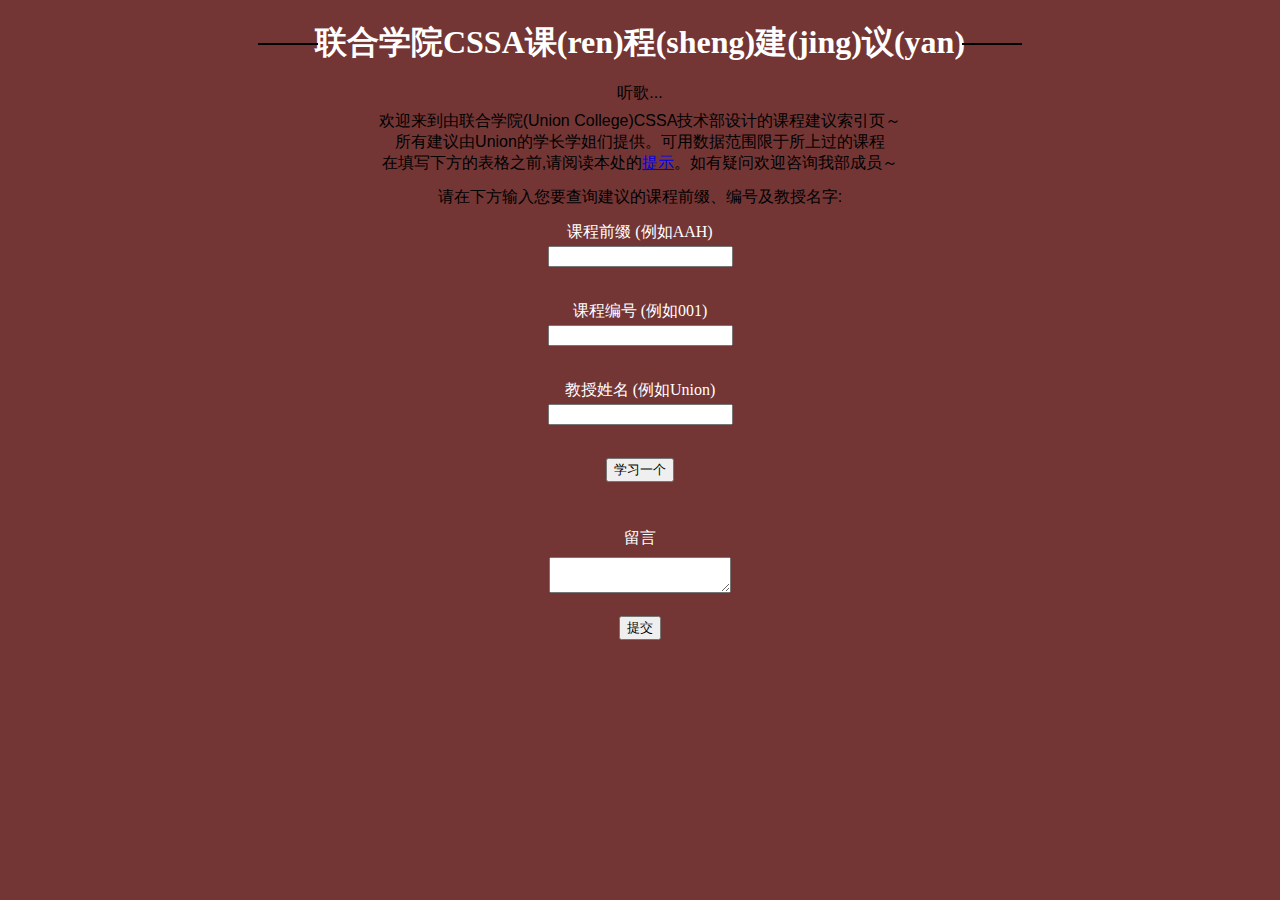
<file: index.html>
<!-- the first goal is to set up a robust, understandable, modular, reusable, encapsulated, and efficient design -->
<!-- then it is to set up the server and adjust php config, building up a static web page, to resolve 404 -->
<!-- extend scale to website by looping through step 1 and 2 -->
<!DOCTYPE html>
<html lang="en"> <!-- to fix -->
<head>
    <meta charset="UTF-8">
    <title>Union College CSSA Course Catalog</title>
    <link rel="stylesheet" type="text/css" href="index.css">
</head>
<script type="text/javascript" src="index.js"></script>
<body onload="loadAll()">
    <h1>联合学院CSSA课(ren)程(sheng)建(jing)议(yan)</h1>
    <p id="lyrics" onclick="displayMessage()">听歌...<br><br></p>
    <div id="welcome">
        欢迎来到由联合学院(Union College)CSSA技术部设计的课程建议索引页～<br>
        所有建议由Union的学长学姐们提供。可用数据范围限于所上过的课程<br>
        在填写下方的表格之前,请阅读本处的<a href="tips.html">提示</a>。如有疑问欢迎咨询我部成员～
    </div>
    <div id="please_input">
        请在下方输入您要查询建议的课程前缀、编号及教授名字:
    </div>
    <form id="course_catalog" action="/index_suggest.php" method="post" enctype="application/x-www-form-urlencoded">
        <!-- revise action: need PHP if we do not use mailto (not yet) -->
        <div id="form_content">
            <!-- input categories: prefix-number or professor -->
            <!-- may need to handle multiple input -->
            <!-- input of professor: may need to handle input either in first name or last name -->
            <div id="course_prefix">
                <label for="course_prefix_input">课程前缀 (例如AAH)</label><br>
                <input type="text" list="prefix_collection" id="course_prefix_input" name="course_prefix_input"
                       oninput="validateCoursePrefix()"/><br>
                <datalist id="prefix_collection"></datalist>
                <p id="prefix_error"></p>
            </div>
            <div id="course_number">
                <label for="course_number_input">课程编号 (例如001)</label><br>
                <input type="text" list="number_collection" name="course_number_input" id="course_number_input"
                       oninput="validateCourseNumber()"><br>
                <datalist id="number_collection"></datalist>
                <p id="number_error"></p>
            </div>
            <div id="professor">
                <label for="professor_input">教授姓名 (例如Union)</label><br>
                <input type="text" name="professor" id="professor_input"><br>
                <p id="professor_error"></p>
            </div>
            <!-- add oninput="validateProfessor()" -->
            <button id="suggest_button" type="submit" value="Suggest" onclick="validateForm();">学习一个</button><br><br>
            <!-- see if we need the validateForm() -->
        </div>
    </form>
    <div id="comments">
        <label for="comments_input">留言</label><br>
        <textarea name="comments" id="comments_input"></textarea><br>
        <button id="comments_submit_button" type="submit" value="Submit">提交</button>
        <!-- add onclick="validateComments()" -->
    </div>
    <!--            <label for="course_prefix_alert"></label>-->
    <!--            <input type="text" name="course_prefix_alert" id="course_prefix_alert">-->
</body>
</html>
</file>
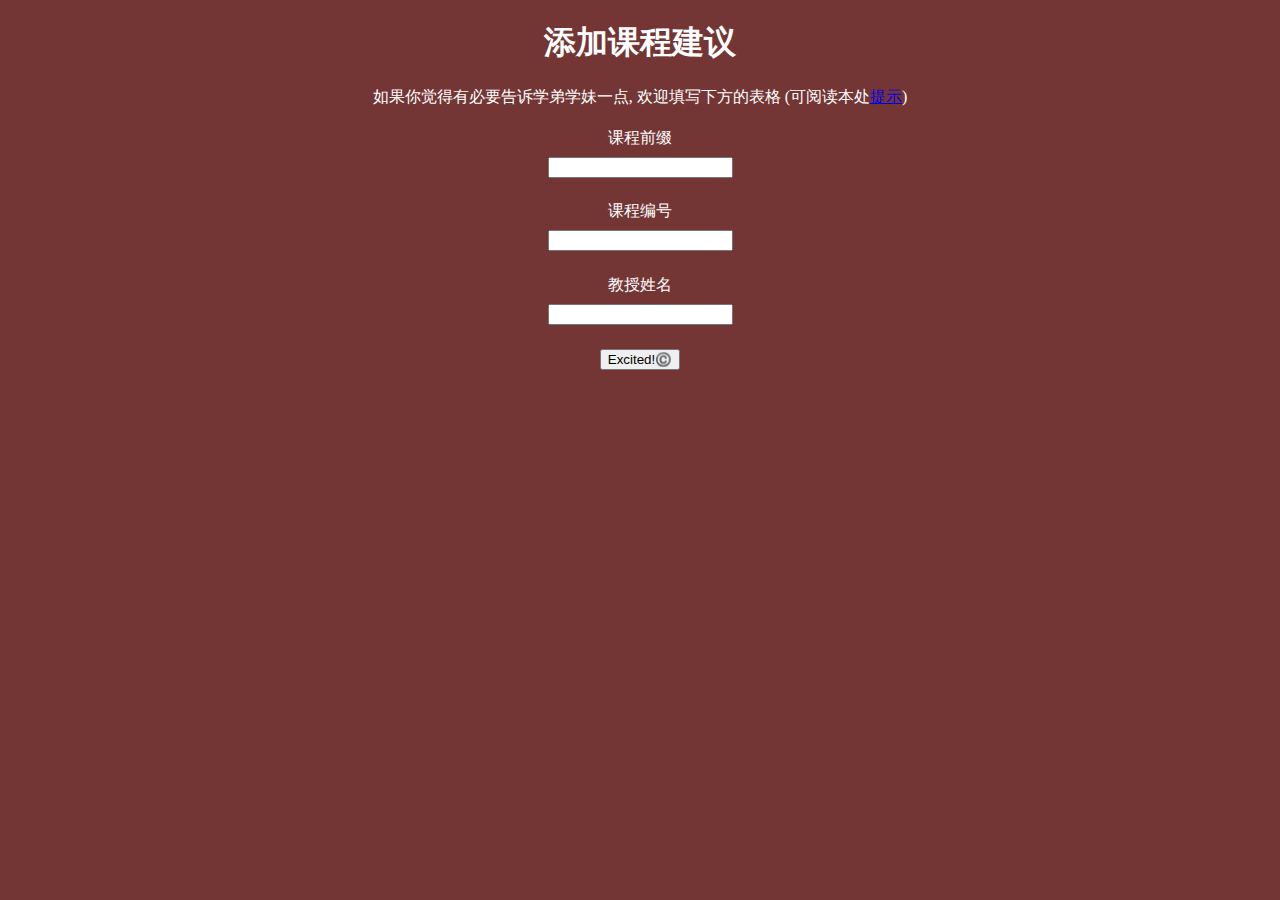
<file: add_suggestion.html>
<!DOCTYPE html>
<html lang="en">
<head>
    <meta charset="UTF-8">
    <title>Add Your Suggestion</title>
</head>
<link rel="stylesheet" href="add_suggestion.css">
<body onload="loadAll()">
    <h1>添加课程建议</h1>
    <p id="instructions">
        如果你觉得有必要告诉学弟学妹一点, 欢迎填写下方的表格 (可阅读本处<a href="tips.html">提示</a>)
    </p>
    <form id="add_suggestion" action="mailto:zhongq@union.edu" enctype="application/x-www-form-urlencoded"
          method="post">
        <!-- need PHP if we do not use mailto -->
        <label for="course_prefix_input">课程前缀</label><br>
        <input type="text" list="prefix_collection" id="course_prefix_input" name="course_prefix_input"><br>
        <datalist id="prefix_collection"></datalist>
        <p id="prefix_error"></p>
        <label for="course_number_input">课程编号</label><br>
        <input type="text" list="number_collection" id="course_number_input" name="course_number_input"><br>
        <datalist id="number_collection"></datalist>
        <p id="number_error"></p>
        <label for="professor_input">教授姓名</label><br>
        <input type="text" id="professor_input" name="professor_input"><br>
        <p id="professor_error"></p>
        <button type="submit" value="Submit">Excited!©️</button>
    </form>
</body>
</html>
</file>
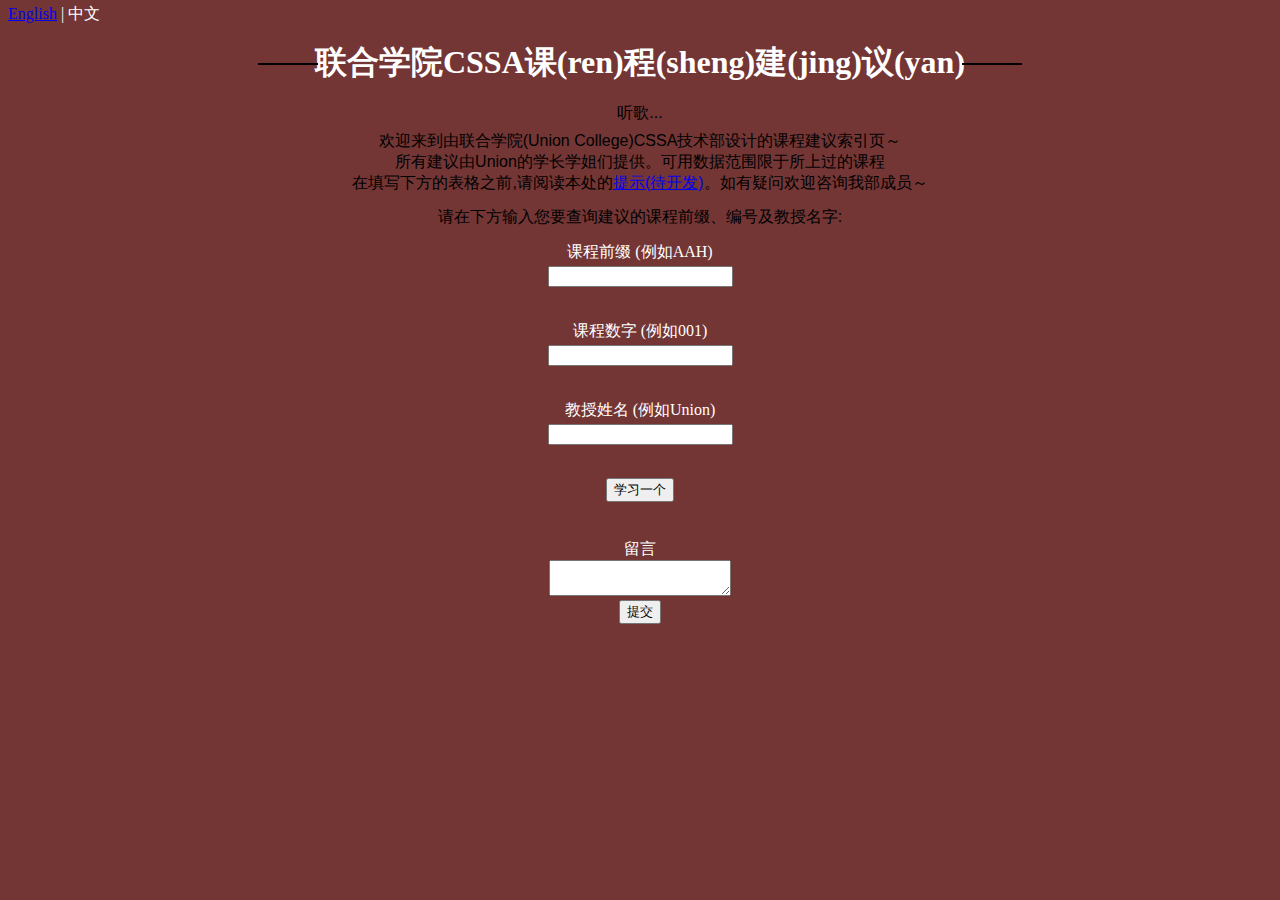
<file: index_zh.html>
<!-- the first goal is to set up a robust, understandable, modular, reusable, encapsulated, and efficient design -->
<!-- then it is to set up the server and adjust php config, building up a static web page, to resolve 404 -->
<!-- extend scale to website by looping through step 1 and 2 -->
<!DOCTYPE html>
<html lang="en">
<head>
    <meta charset="UTF-8">
    <title>Union College CSSA Course Catalog (Chinese Ver.)</title>
    <link rel="stylesheet" type="text/css" href="index_zh.css">
</head>
<script src="index_zh.js"></script>
<body>
    <p id="lang_ver"><a Href="index_en.html">English</a> | 中文</p>
    <h1>联合学院CSSA课(ren)程(sheng)建(jing)议(yan)</h1>
    <p id="lyrics" onclick="displayMessage()">听歌...<br><br></p>
    <div id="welcome">
        欢迎来到由联合学院(Union College)CSSA技术部设计的课程建议索引页～<br>
        所有建议由Union的学长学姐们提供。可用数据范围限于所上过的课程<br>
        在填写下方的表格之前,请阅读本处的<a href="tips_zh.html">提示(待开发)</a>。如有疑问欢迎咨询我部成员～
    </div>
    <div id="please_input">
        请在下方输入您要查询建议的课程前缀、编号及教授名字:
    </div>
    <form id="course_catalog" action="/index_suggest.php" method="post" enctype="application/x-www-form-urlencoded">
        <div id="form_content">
            <!-- input categories: prefix-number or professor -->
            <!-- may need to handle multiple input -->
            <!-- input of professor: may need to handle input either in first name or last name -->
            <div id="course_prefix">
                <label for="course_prefix_input">课程前缀 (例如AAH)</label><br>
                <input type="text" name="course_prefix_input" id="course_prefix_input" oninput="validateCoursePrefix()"><br>
                <p id="course_prefix_error"></p>
            </div>
            <div id="course_number">
                <label for="course_number_input">课程数字 (例如001)</label><br>
                <input type="text" name="course_number_input" id="course_number_input" oninput="validateCourseNumber()"><br>
                <p id="course_number_error"></p>
            </div>
            <div id="professor">
                <label for="professor_input">教授姓名 (例如Union)</label><br>
                <input type="text" name="professor" id="professor_input"><br>
                <p id="professor_error"></p>
            </div>
            <!-- add oninput="validateProfessor()" -->
            <button id="suggest_button" type="submit" value="Suggest" onclick="validateForm();">学习一个</button><br><br>
        </div>
    </form>
    <div id="comments">
        <label for="comments_input">留言</label><br>
        <textarea name="comments" id="comments_input"></textarea><br>
        <button id="comments_submit_button" type="submit" value="Submit">提交</button>
        <!-- add onclick="validateComments()" -->
    </div>
    <!--            <label for="course_prefix_alert"></label>-->
    <!--            <input type="text" name="course_prefix_alert" id="course_prefix_alert">-->
</body>
</html>
</file>
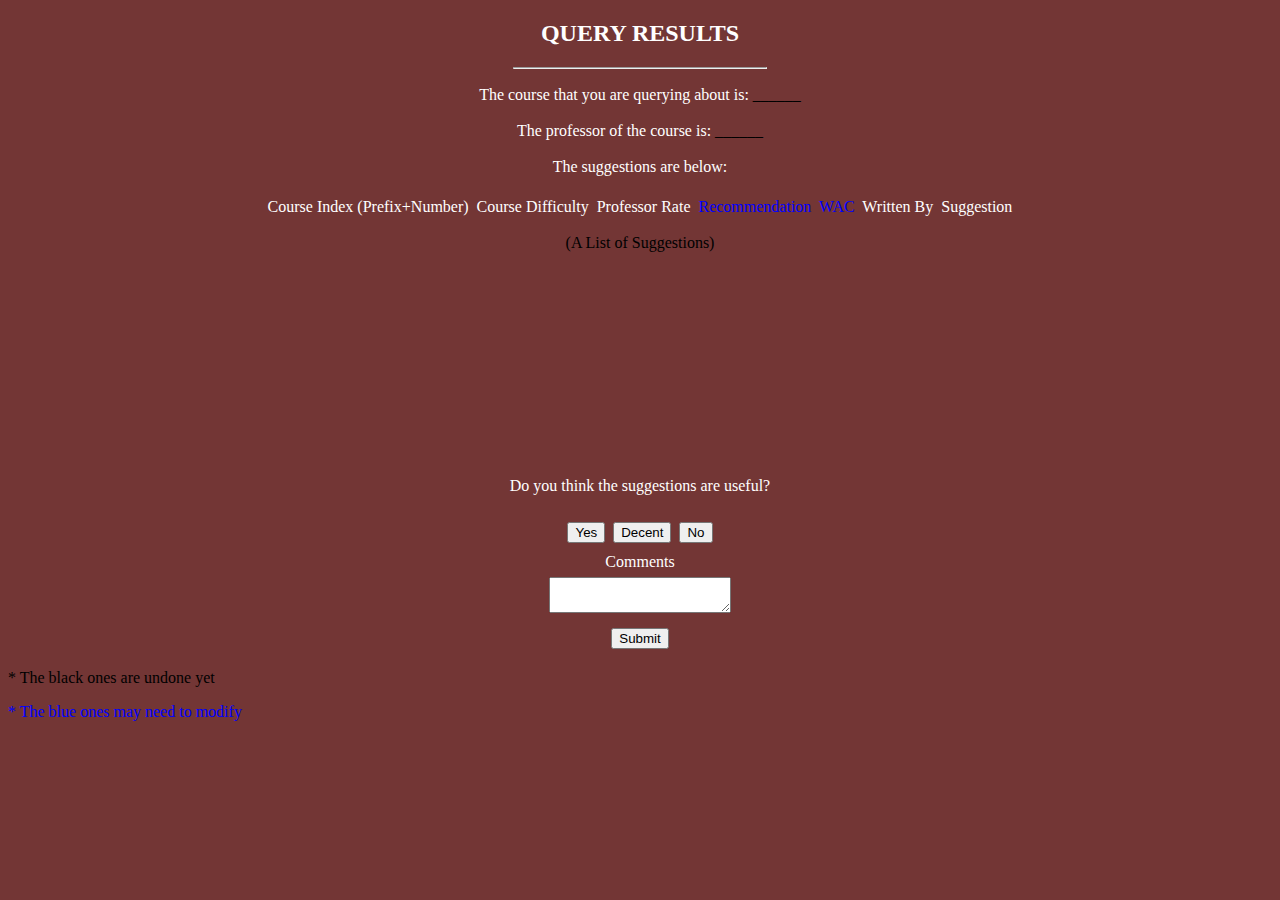
<file: query_results.html>
<!DOCTYPE html>
<html lang="en">
<head>
    <meta charset="UTF-8">
    <title>Suggestion</title>
</head>
<link rel="stylesheet" type="text/css" href="query_results.css">
<body>
<!-- need to learn and to set up .php and .sql files first -->
    <h2>QUERY RESULTS</h2>
    <hr>
    <div id="query_results">
        <p id="query_course">The course that you are querying about is: <span class="undone">______</span><br></p>
        <p id="query_professor">The professor of the course is: <span class="undone">______</span><br></p>
        <p id="query_suggestions">
            <!-- fix query_suggestions after learning PHP and MySQL -->
            <div id="suggestion_introduction">The suggestions are below:</div>
            <div id="suggestion_content">
                <br>
                <span>Course Index (Prefix+Number)</span>&nbsp;
                <span>Course Difficulty</span>&nbsp;
                <span>Professor Rate</span>&nbsp;
                <span class="to_modify">Recommendation</span>&nbsp; <!-- need redesign? -->
                <span class="to_modify">WAC</span>&nbsp; <!-- could consider integrating with scraping course information -->
                <span>Written By</span>&nbsp;
                <span>Suggestion</span>
            </div>
            <p id="suggestion_list">(A List of Suggestions)</p>
            <!-- modify .css -->
    </div>
    <iframe id="embedded_video" width="280" height="157" src="https://www.youtube.com/embed/Bsaq9burMdQ"
            frameborder="0" allow="accelerometer; autoplay; clipboard-write; encrypted-media; gyroscope; picture-in-picture"
            allowfullscreen></iframe>
    <div id="user_experience">
        <div id="usefulness">
            <p id="useful_or_not">Do you think the suggestions are useful?</p>
            <button id="useful" type="submit" value="Useful">Yes</button>&nbsp;
            <button id="okay" type="submit" value="Okay">Decent</button>&nbsp;
            <button id="not_useful" type="submit" value="Not Useful">No</button><br>
        </div>
        <div id="comments">
            <label for="comments_input">Comments</label><br>
            <textarea name="comments" id="comments_input"></textarea><br>
            <button id="comments_submit_button" type="submit" value="Submit">Submit</button>
        </div>
        <!-- add onclick="validateComments()" -->
        <!-- add onclick(?)="showSubmitted()" -->
        <!-- add 'do you find the suggestions to be useful' -->
    </div>
    <p class="undone">* The black ones are undone yet</p>
    <p class="to_modify">* The blue ones may need to modify</p>
    <!-- Handle invalid query based on valid input -->
    <!-- <h3>I am sorry but the *value* that you inquire does not exist.</h3> -->
</body>
</html>
</file>
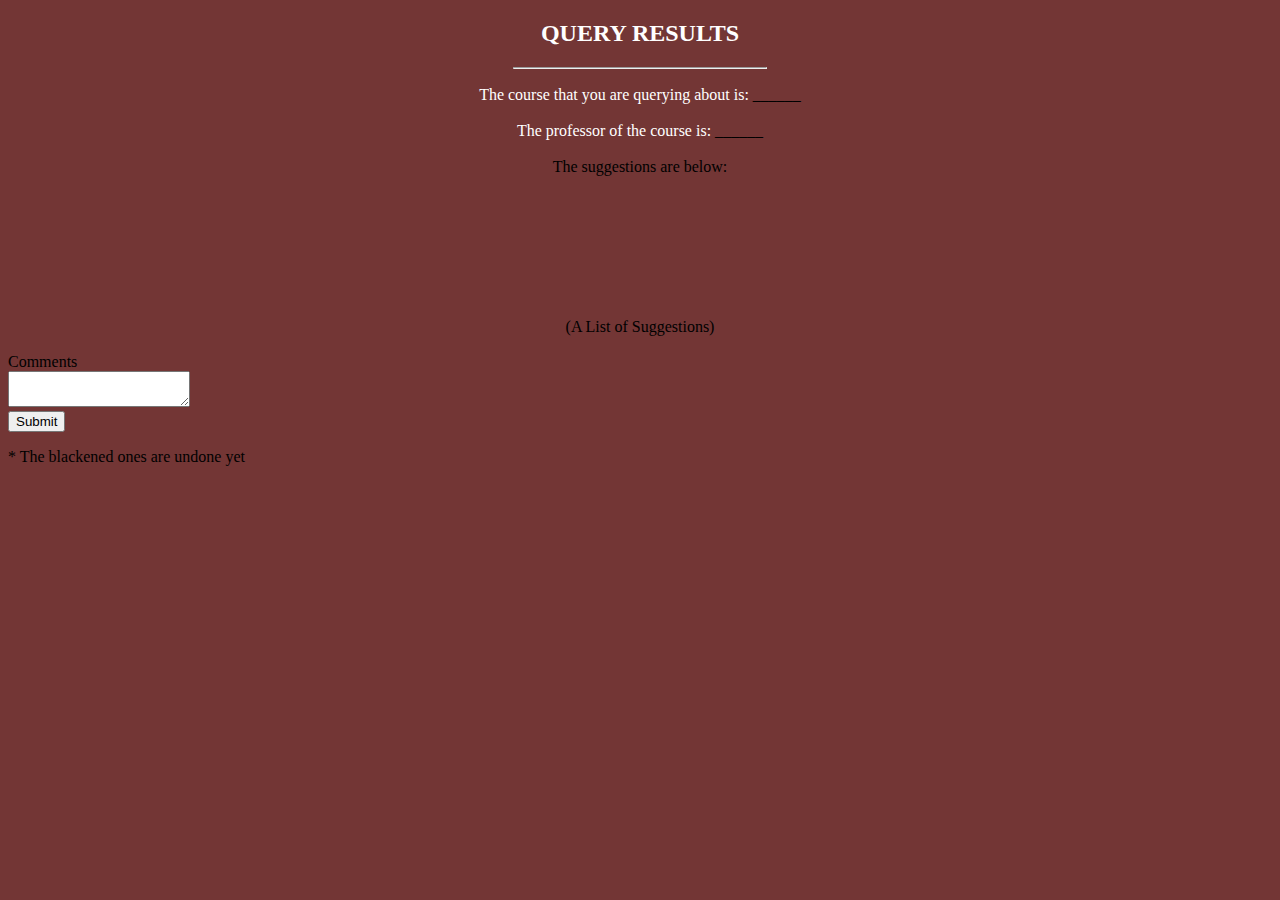
<file: query_results_en.html>
<!DOCTYPE html>
<html lang="en">
<head>
    <meta charset="UTF-8">
    <title>Suggestion</title>
</head>
<link rel="stylesheet" type="text/css" href="query_results.css">
<body>
<!-- need to learn and to set up .php and .sql files first -->
    <h2>QUERY RESULTS</h2>
    <hr>
    <div id="query_results">
        <p id="query_course">The course that you are querying about is: <span class="undone">______</span><br></p>
        <p id="query_professor">The professor of the course is: <span class="undone">______</span><br></p>
        <p id="query_suggestions">The suggestions are below:<br><br><br><br><br><br><br><br>
            (A List of Suggestions)</p>
        <!-- fix query_suggestions after learning PHP and MySQL -->
    </div>
    <div id="comments">
        <label for="comments_input">Comments</label><br>
        <textarea name="comments" id="comments_input"></textarea><br>
        <button id="comments_submit_button" type="submit" value="Submit">Submit</button>
        <!-- add onclick="validateComments()" -->
        <!-- add onclick(?)="showSubmitted()" -->
    </div>
    <p id="warning">* The blackened ones are undone yet</p>
    <!-- Handle invalid query based on valid input -->
    <!-- <h3>I am sorry but the *value* that you inquire does not exist.</h3> -->
</body>
</html>
</file>
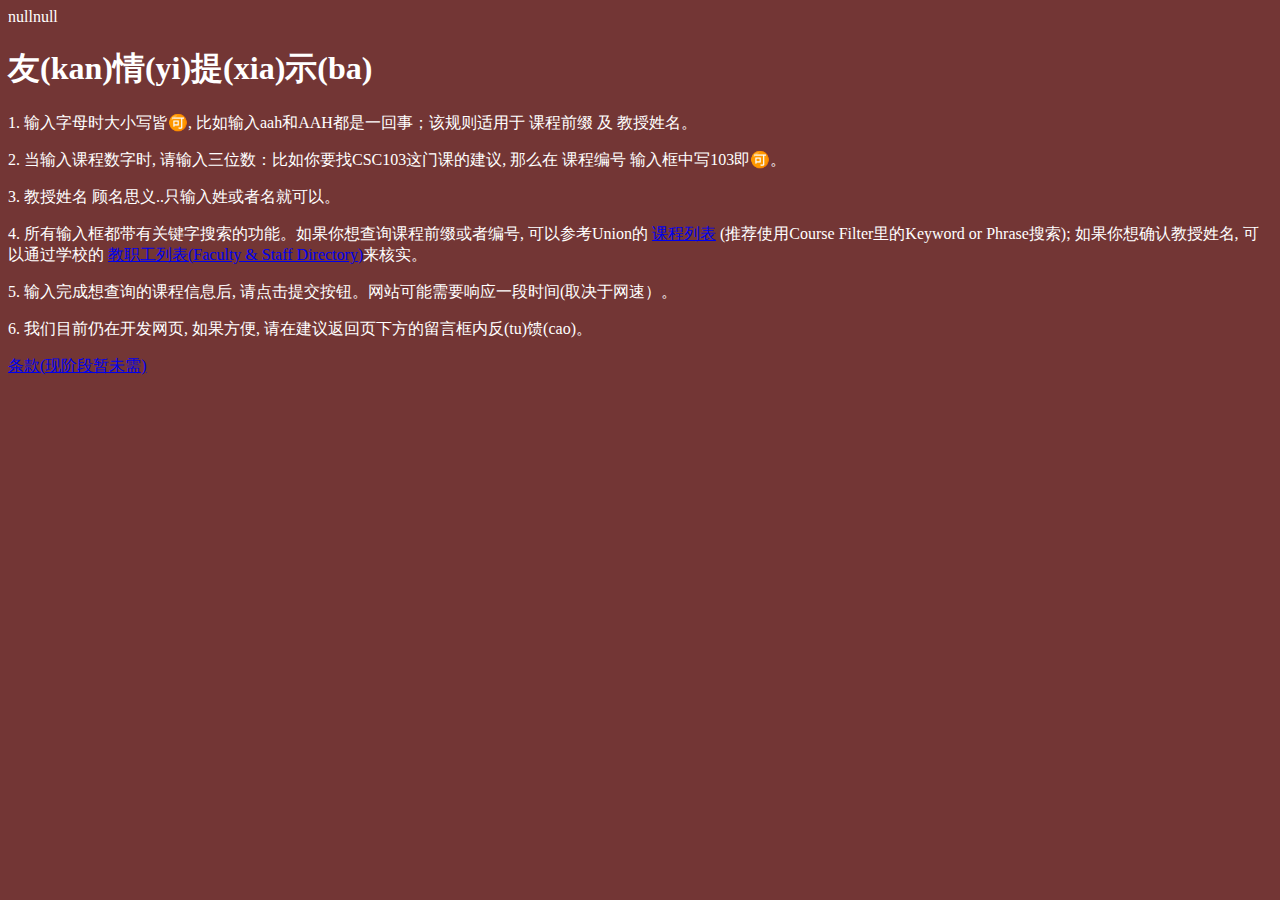
<file: tips.html>
<!DOCTYPE html>
<html lang="en">
<head>
    <meta charset="UTF-8">
    <title>Tips of Query</title>
    <link rel="stylesheet" type="text/css" href="tips.css">
</head>
<script type="text/javascript" src="tips.js"></script>
<body>
    <h1>友(kan)情(yi)提(xia)示(ba)</h1>
    <div class="input_tips">
        <p id="tip_one">
            1. 输入字母时大小写皆🉑️, 比如输入aah和AAH都是一回事；该规则适用于 课程前缀 及 教授姓名。<br>
        </p>
        <p id="tip_two">
            2. 当输入课程数字时, 请输入三位数：比如你要找CSC103这门课的建议, 那么在 课程编号 输入框中写103即🉑️。<br>
        </p>
        <p id="tip_three">
            3. 教授姓名 顾名思义..只输入姓或者名就可以。<br>
        </p>
        <p id="tip_four">
            <!-- fix the bug of null when do document.write(...) -->
            4. 所有输入框都带有关键字搜索的功能。如果你想查询课程前缀或者编号, 可以参考Union的
            <a id="course_listing" href="https://catalog.union.edu/content.php?catoid=21&navoid=883">课程列表</a>
            (推荐使用Course Filter里的Keyword or Phrase搜索); 如果你想确认教授姓名, 可以通过学校的
            <a id="directory" href="https://webapps.union.edu/directory">教职工列表(Faculty & Staff Directory)</a>来核实。
            <br>
        </p>
        <p id="tip_five">
            5. 输入完成想查询的课程信息后, 请点击提交按钮。网站可能需要响应一段时间(取决于网速）。<br>
        </p>
        <p id="tip_six">
            6. 我们目前仍在开发网页, 如果方便, 请在建议返回页下方的留言框内反(tu)馈(cao)。<br>
        </p>
    </div>
    <a href="terms.html">条款(现阶段暂未需)</a>
    <!-- to generate terms.html -->
</body>
</html>
</file>
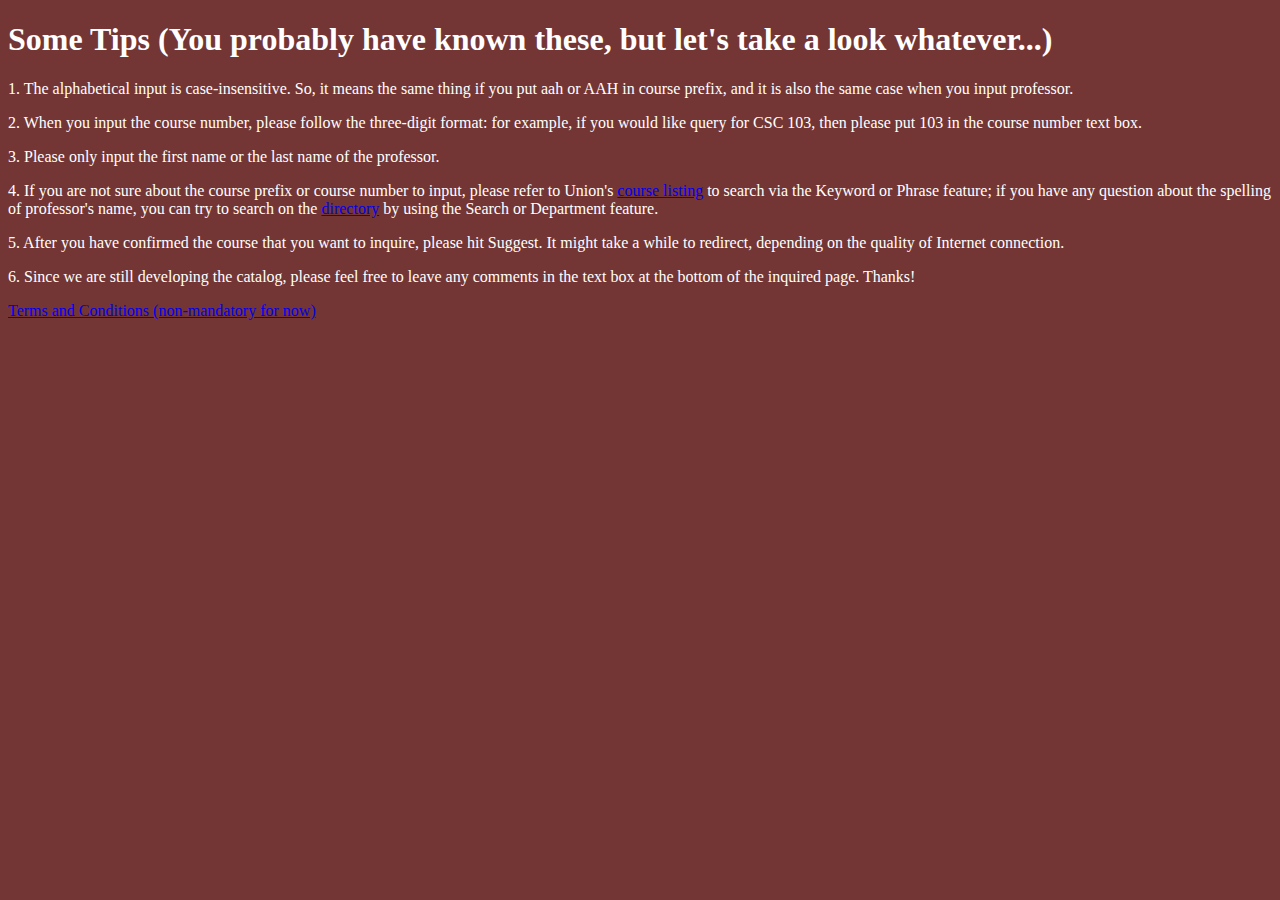
<file: tips_en.html>
<!DOCTYPE html>
<html lang="en">
<head>
    <meta charset="UTF-8">
    <title>Tips</title>
</head>
<link rel="stylesheet" type="text/css" href="tips.css">
<body>
    <h1>Some Tips (You probably have known these, but let's take a look whatever...)</h1>
    <div class="input_tips">
        <p id="tip_one">
            1. The alphabetical input is case-insensitive. So, it means the same thing if you put aah or AAH in course prefix,
            and it is also the same case when you input professor.<br>
        </p>
        <p id="tip_two">
            2. When you input the course number, please follow the three-digit format: for example, if you would like query for
            CSC 103, then please put 103 in the course number text box.<br>
        </p>
        <p id="tip_three">
            3. Please only input the first name or the last name of the professor.<br>
        </p>
        <p id="tip_four">
            4. If you are not sure about the course prefix or course number to input, please refer to Union's
            <a href="https://catalog.union.edu/content.php?catoid=21&navoid=883">course listing</a> to search via the
            Keyword or Phrase feature; if you have any question about the spelling of professor's name, you can try to
            search on the <a href="https://webapps.union.edu/directory">directory</a> by using the Search or Department
            feature.
        </p>
        <p id="tip_five">
            5. After you have confirmed the course that you want to inquire, please hit Suggest. It might take a while
            to redirect, depending on the quality of Internet connection.
        </p>
        <p id="tip_six">
            6. Since we are still
            developing the catalog, please feel free to leave any comments in the text box at the bottom of the inquired
            page. Thanks!<br>
        </p>
    </div>
    <a href="...">Terms and Conditions (non-mandatory for now)</a>
    <!-- to generate a Terms and Conditions .html -->
</body>
</html>
</file>
<file: index.css>
body {
    background-color: #733635;
}

h1 {
    color: white;
    text-align: center;
    position: relative;
    font-family: cursive;
}

h1:before {
    border-color: white;
    content: "";
    display: block;
    width: 60px;
    height: 2px;
    background: #000;
    top: 50%;
    left: 250px;
    position: absolute;
}

h1:after {
    color: white;
    content: "";
    display: block;
    width: 60px;
    height: 2px;
    background: #000;
    top: 50%;
    right: 250px;
    position: absolute;
}

p {
    margin: 0;
    line-height: 12px;
}

/*span {*/
/**/
/*}*/

label {
    color: white;
}

input {
    margin-bottom: 20px;
}

.pad {
    height: 20px;
}

#lang_ver {
    /*position: relative;*/
    /*top: 0;*/
    color: white;
    right: 0;
    /*width: 100px;*/
    /*text-align:right;*/
}

#lyrics {
    /*color: white;*/
    text-align: center;
    font-family: sans-serif;
}

#welcome {
    /*font*/
    /*color: white;*/
    margin: auto;
    text-align: justify;
    text-align-last: center;
    width: 800px;
    padding-bottom: 1%;
    font-family: sans-serif;
    font-size: 12pt;
}

#please_input {
    /*color: white;*/
    font-family: sans-serif;
    text-align: center;
}

#form_content {
    /*font*/
    margin: auto;
    text-align: center;
    width: 600px;
    padding-top: 1%;
    padding-bottom: 1%;
    line-height: 1.5;
    /*height: 200px;*/
    /*border: 1px solid black;*/
    /*line-height: 25px;*/
    /*top: 25%;*/
    /*position: relative;*/
    /*right: 535px;*/
    /*display: table;*/
    /*justify-content: space-between;*/
    /*vertical-align: middle;*/
    /*transform: translate(50%, -50%);*/
}

#form_content p {
    line-height: 0;
    padding-bottom: 12px;
}

#comments {
    /*font*/
    text-align: center;
    line-height: 2.4;
}

/*#course_prefix_input, #course_number_input, #professor, #suggest_button {*/
/*    padding: 2px;*/
/*}*/

/*#course_prefix_input {*/
/*    border-color: yellow;*/
/*}*/

/*#course_prefix_alert {*/
/*    border-style: hidden;*/
/*}*/
</file>
<file: add_suggestion.css>
body {
    background-color: #733635;
    color: white;
}

h1 {
    text-align: center;
}

#instructions {
    text-align: center;
}

#add_suggestion {
    text-align: center;
    line-height: 1.8;
}
</file>
<file: index_zh.css>
body {
    background-color: #733635;
}

h1 {
    color: white;
    text-align: center;
    position: relative;
    font-family: cursive;
}

h1:before {
    border-color: white;
    content: "";
    display: block;
    width: 60px;
    height: 2px;
    background: #000;
    top: 50%;
    left: 250px;
    position: absolute;
}

h1:after {
    color: white;
    content: "";
    display: block;
    width: 60px;
    height: 2px;
    background: #000;
    top: 50%;
    right: 250px;
    position: absolute;
}

p {
    margin: 0;
    line-height: 12px;
}

/*span {*/
/**/
/*}*/

label {
    color: white;
}

input {
    margin-bottom: 20px;
}

.pad {
    height: 20px;
}

#lang_ver {
    /*position: relative;*/
    /*top: 0;*/
    color: white;
    right: 0;
    /*width: 100px;*/
    /*text-align:right;*/
}

#lyrics {
    /*color: white;*/
    text-align: center;
    font-family: sans-serif;
}

#welcome {
    /*font*/
    /*color: white;*/
    margin: auto;
    text-align: justify;
    text-align-last: center;
    width: 800px;
    padding-bottom: 1%;
    font-family: sans-serif;
    font-size: 12pt;
}

#please_input {
    /*color: white;*/
    font-family: sans-serif;
    text-align: center;
}

#form_content {
    /*font*/
    margin: auto;
    text-align: center;
    width: 600px;
    padding-top: 1%;
    padding-bottom: 1%;
    line-height: 1.5;
    /*height: 200px;*/
    /*border: 1px solid black;*/
    /*line-height: 25px;*/
    /*top: 25%;*/
    /*position: relative;*/
    /*right: 535px;*/
    /*display: table;*/
    /*justify-content: space-between;*/
    /*vertical-align: middle;*/
    /*transform: translate(50%, -50%);*/
}

#form_content p {
    line-height: 0;
    padding-bottom: 12px;
}

#comments {
    /*font*/
    text-align: center;
}

/*#course_prefix_input, #course_number_input, #professor, #suggest_button {*/
/*    padding: 2px;*/
/*}*/

/*#course_prefix_input {*/
/*    border-color: yellow;*/
/*}*/

/*#course_prefix_alert {*/
/*    border-style: hidden;*/
/*}*/
</file>
<file: query_results.css>
body {
    background-color: #733635;
}

h2 {
    text-align: center;
    color: white;
}

hr {
    width: 20%;
}

.undone {
    color: black;
}

.to_modify {
    color: blue;
}

#query_results, #user_experience {
    text-align: center;
    color: white;
}

#query_results {
    line-height: 20px;
}

#user_experience {
    padding-top: 2%;
    line-height: 30px;
    /* need to adjust the imbalance of spacing between the three lines */
}

#query_suggestions {
    color: black;
}

#suggestion_content {
    /* kind of padding */
}

#suggestion_list {
    color: black;
}
</file>
<file: tips.css>
body {
    background-color: #733635;
    color: white;
}

h1 {
    /*color: white;*/
    /*font-family: serif;*/
}

#tip_four {
    /*display: inline;*/
}

#tip_one, #tip_three, #tip_five {
    /*color: white;*/
}

#tip_two, #tip_four, #tip_six {
    /*color: black;*/
}
</file>
